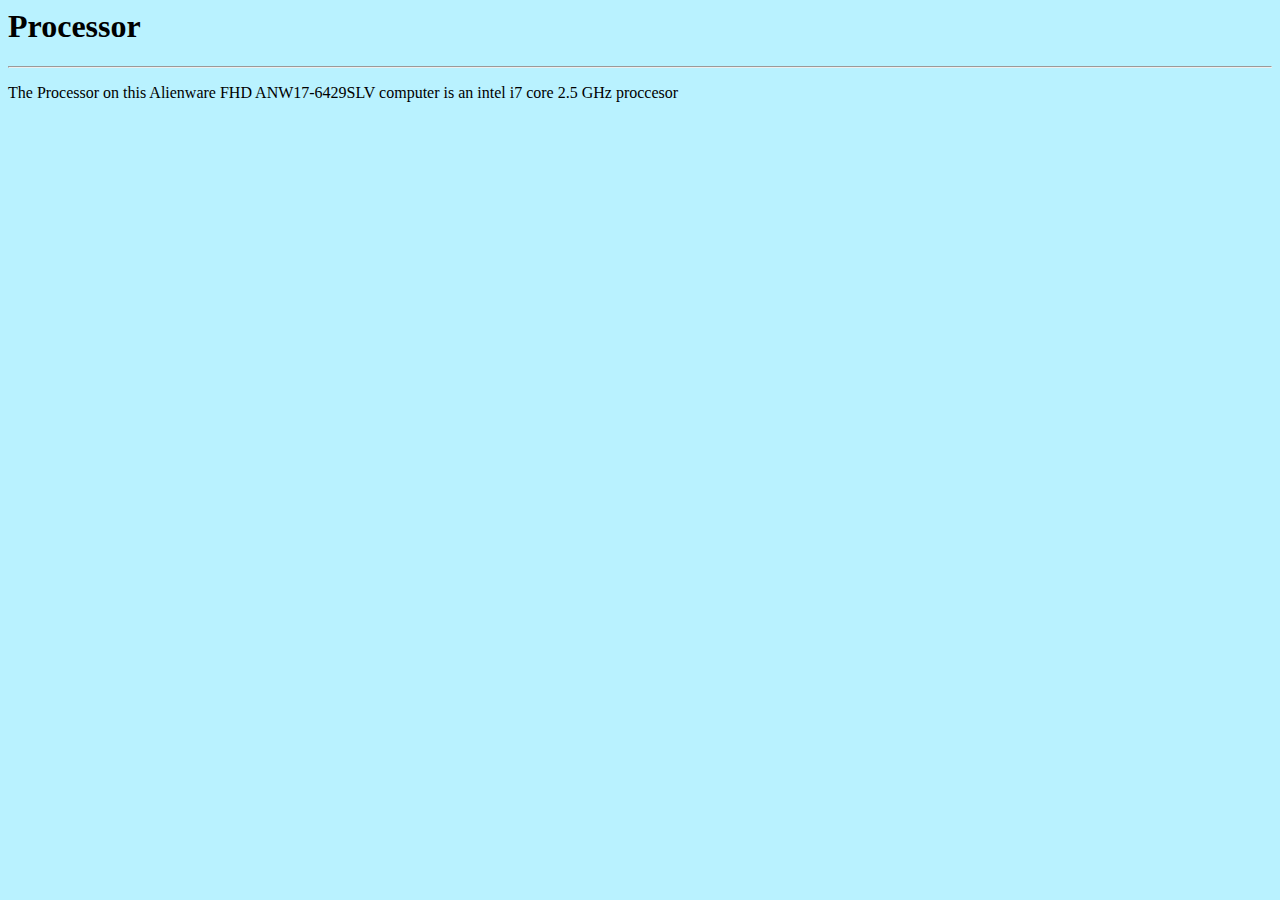
<file: Processor.html>
<html>
<head>
<title>Processor</title>
<h1>Processor</h1>
<hr/>
</head>
<body bgcolor="#b9f2ff">
<p>The Processor on this Alienware FHD ANW17-6429SLV computer is an intel i7 core 2.5 GHz proccesor</p>
</body>
</html>
</file>
